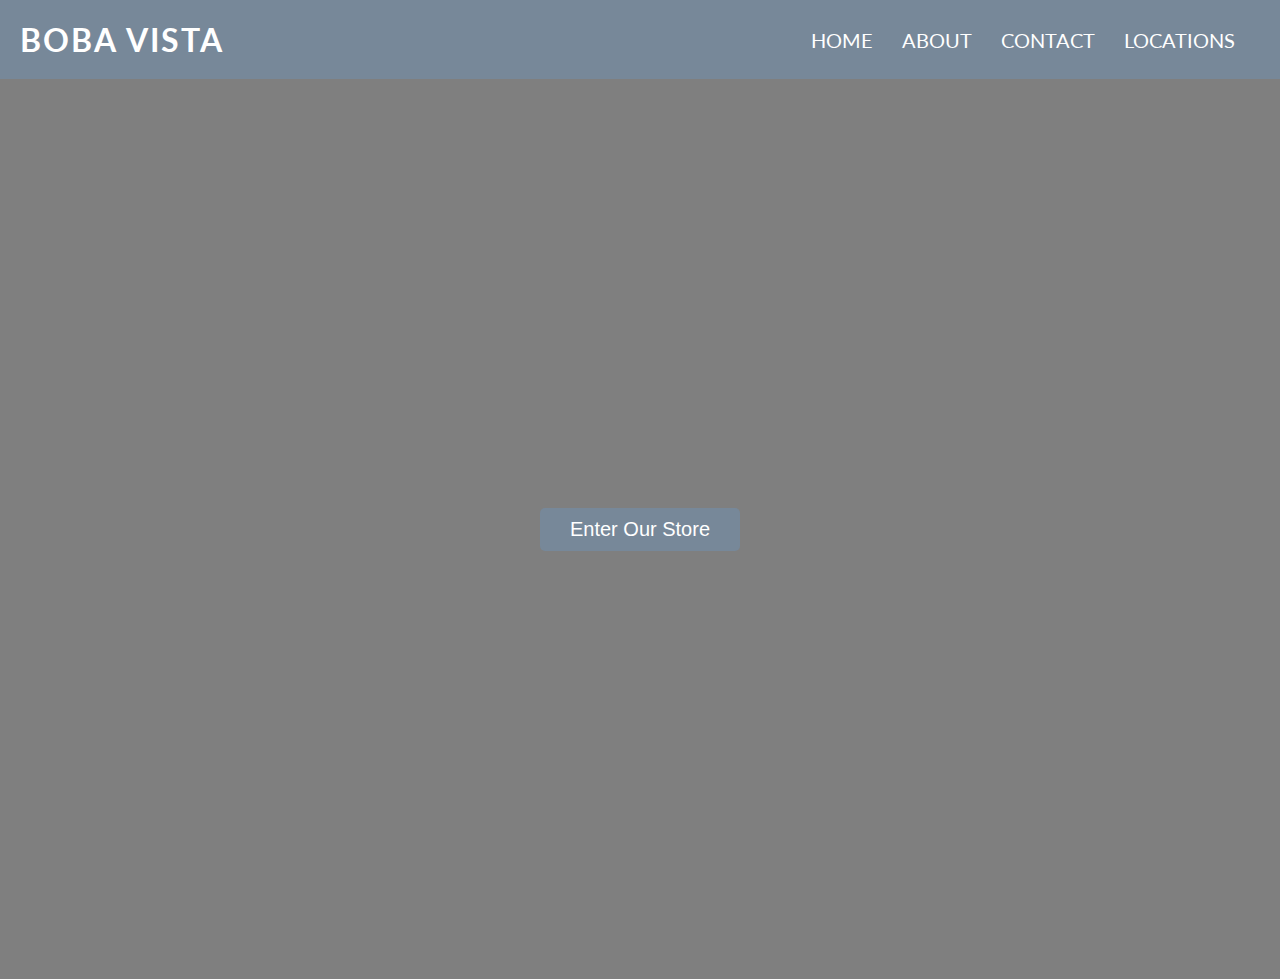
<file: Landing Page/index.html>
<!DOCTYPE html>
<html lang="en">
<head>
    <meta charset="UTF-8">
    <meta name="viewport" content="width=device-width, initial-scale=1.0">
    <title>Boba Vista</title>
    <link rel="icon" href="https://image.flaticon.com/icons/svg/863/863375.svg">
    <link href="https://fonts.googleapis.com/css2?family=Lato&display=swap" rel="stylesheet">
    <link rel="stylesheet" href="css/style.css">
</head>
<body>
    <header>
        <div class="main-title">
            <h1><a href="#">Boba Vista</a></h1>
        </div>
        <nav class="main-nav">
            <a href="#">Home</a>
            <a href="#">About</a>
            <a href="#">Contact</a>
            <a href="#">Locations</a>
        </nav>
    </header>
    <main>
        <section class="hero-section">
            <button>Enter Our Store</button>
        </section>
    </main>
</body>
</html>
</file>
<file: Landing Page/css/style.css>
*{
    margin: 0;
    padding: 0;
    box-sizing: border-box;
}

body{
    font-family: 'Lato',
    sans-serif;

}

header{
    display: flex;
    align-items: center;
    /* margin-top: 20px; */
    padding: 20px;
    background: lightslategrey;
}

div > h1{
    text-transform: uppercase;
    letter-spacing: 2px;
    /* font-weight: 700; */
    color: white;
}
h1 > a{
    text-decoration: none;
    color: white;
    letter-spacing: 2px;
}

.main-nav{
    margin-left: auto;
}

.main-nav a{
    display: inline-block;
    padding-right: 25px;
    text-decoration: none;
    text-transform: uppercase;
    color: white;
    font-size: 20px;
}
a:hover, a:focus{
    color: orange;
}

.hero-section{
    display: flex;
    justify-content: center;
    align-items: center;
    min-height: 100vh;
    background-image: linear-gradient(rgba(0, 0, 0, 0.5), rgba(0, 0, 0, 0.5)),
    url(https://images.unsplash.com/photo-1525803377221-4f6ccdaa5133?ixlib=rb-1.2.1&ixid=eyJhcHBfaWQiOjEyMDd9&auto=format&fit=crop&w=2853&q=80);
    background-position: center;
    background-size: cover;
    height: 100vh;
}
button{
    border: none;
    outline: none;
    padding: 10px 30px;
    border-radius: 5px;
    font-size: 20px;
    color: white;
    background-color: lightslategray;
    cursor: pointer;
}
button:hover{
    background-color: orange;
    color: white;
}
</file>
